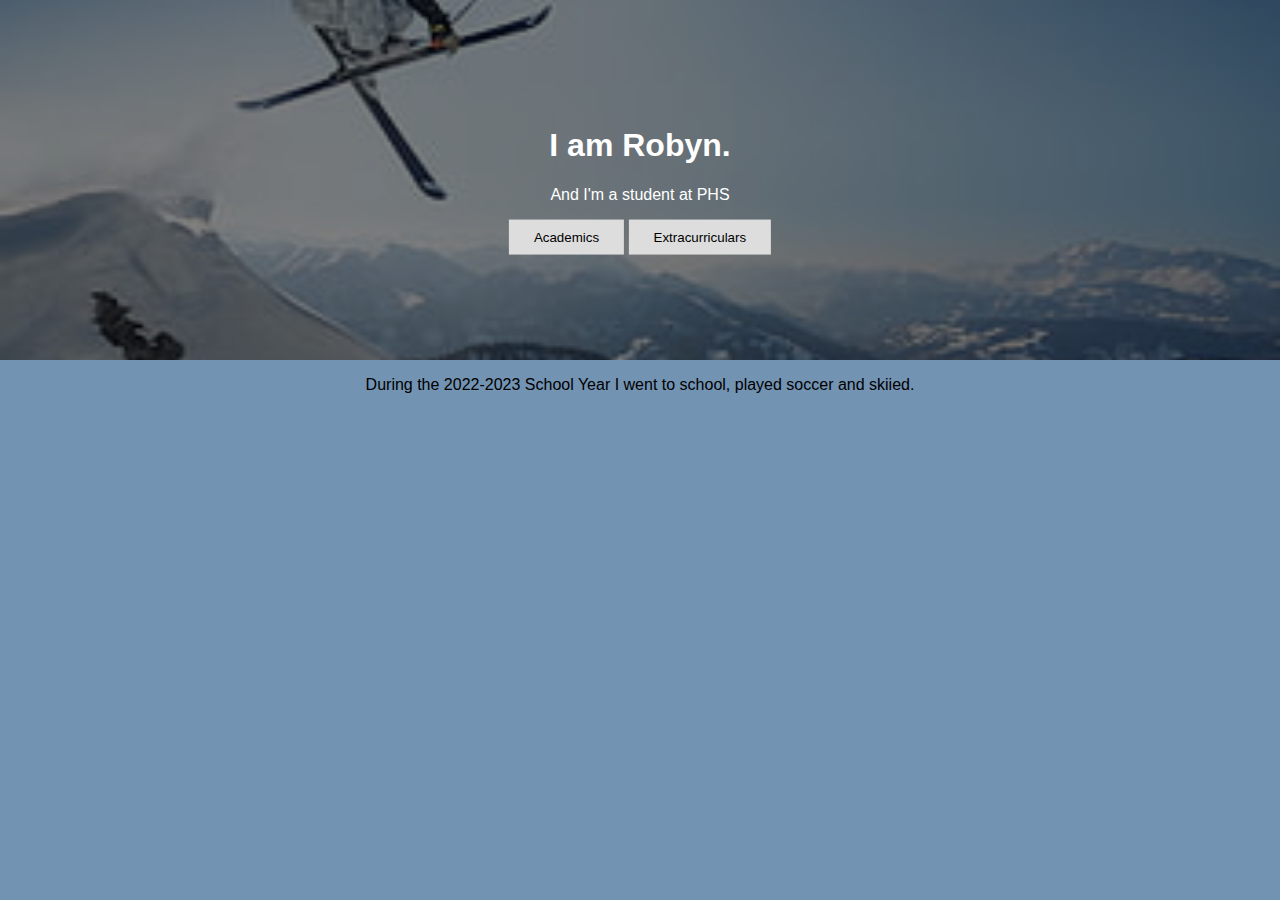
<file: index.html>
<!DOCTYPE html>
<html>
<head>
	<title>Robyn Kim</title>
	<link rel="stylesheet" href = "stylesheet.css">
</head>
<div class="hero-image">
  <div class="hero-text">
    <h1>I am Robyn. </h1>
    <p>And I'm a student at PHS</p>
    <a href = "joc.html"><button>Academics</button></a>
    <a href = "extras..html"><button>Extracurriculars</button></a>
  </div>
</div>
<body>
	<p> During the 2022-2023 School Year I went to school, played soccer and skiied. </p>

	
</body>

</html>
</file>
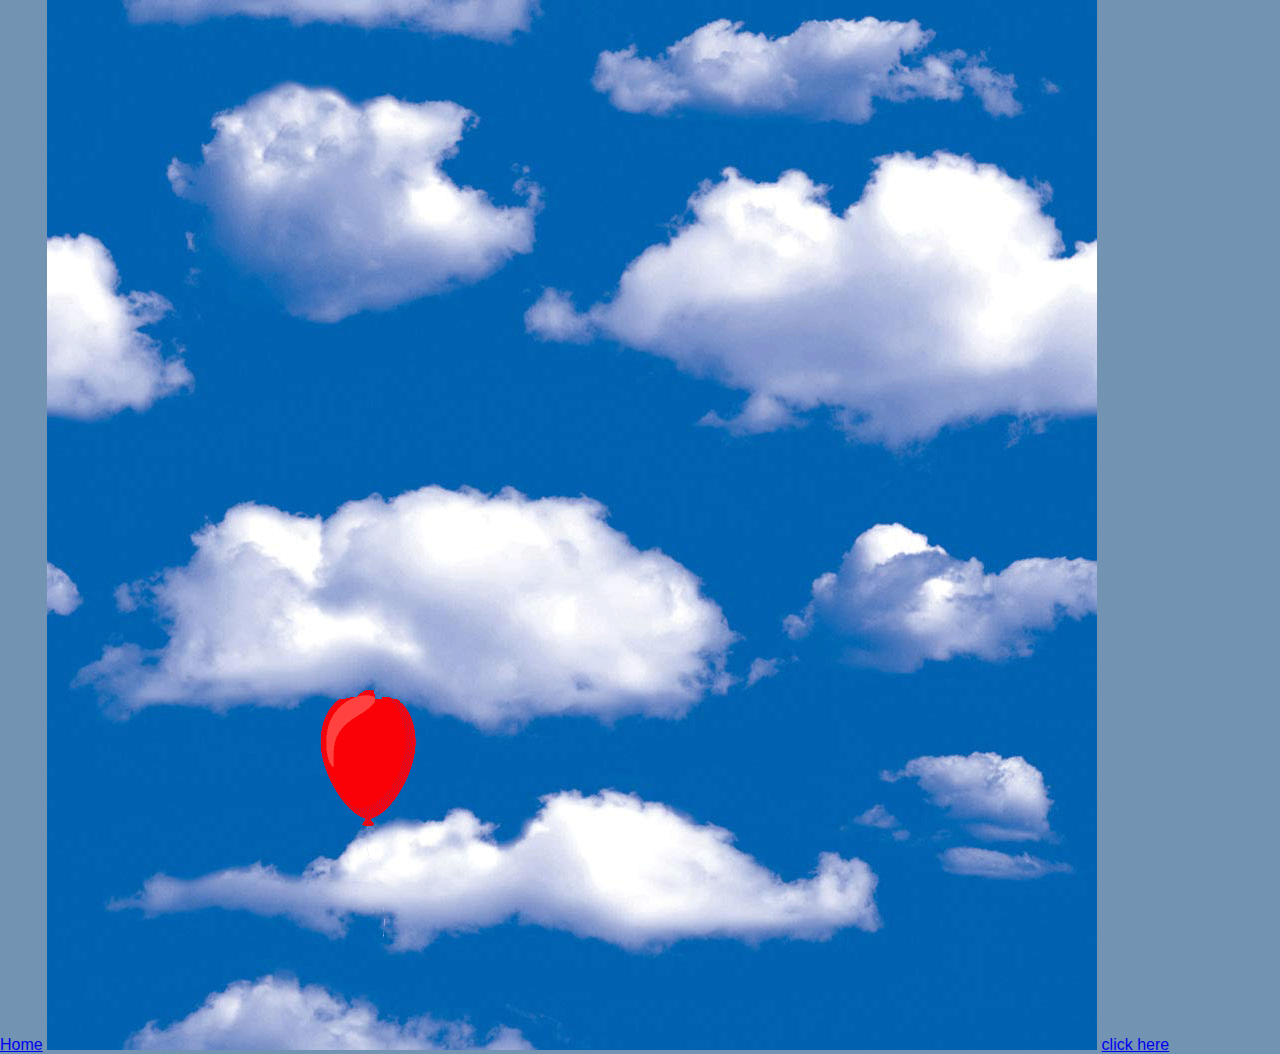
<file: mygifs.html>
<!DOCTYPE html>
<html lang="en">
  <head>
    <title>Gifs</title>
    <link rel="stylesheet" href="stylesheet.css">
    <link rel="icon" href="./favicon.ico" type="image/x-icon">
    <a href = "myhtml.html">Home</a>
  </head>
  <body>
    <img src = "JOC-Pshop-Blimp2-Robyn.gif">
    <a href="https://drive.google.com/file/d/1noNynftqT88CAbsZFauSsq7CTL1kL4Eh/view?usp=share_link"> click here </a>
  </body>
</html>
</file>
<file: stylesheet.css>
body, html {
  background-color: #7393B3;
  height: 100%;
  margin: 0;
  font-family: Arial, Helvetica, sans-serif;
}

.hero-image {
  background-image: linear-gradient(rgba(0, 0, 0, 0.5), rgba(0, 0, 0, 0.5)), url("desktop-wallpaper-mogul-skiing-and-background-thumbnail.jpg");
  height: 40%;
  background-position: center;
  background-repeat: no-repeat;
  background-size: cover;
  position: relative;
}

.hero-text {
  text-align: center;
  position: absolute;
  top: 50%;
  left: 50%;
  transform: translate(-50%, -50%);
  color: white;
}

button {
  border: none;
  outline: 100;
  display: inline-block;
  padding: 10px 25px;
  color: black;
  background-color: #ddd;
  text-align: center;
  cursor: pointer;
}

button:hover {
  background-color: #555;
  color: white;
}

p {
  text-align: center;
}



div.gallery {
  border: 1px solid #ccc;
}

div.gallery:hover {
  border: 1px solid #777;
}

div.gallery img {
  width: 100%;
  height: auto;
}

div.desc {
  padding: 15px;
  text-align: center;
}

* {
  box-sizing: border-box;
}

.responsive {
  padding: 0 6px;
  float: left;
  width: 24.99999%;
}

@media only screen and (max-width: 700px) {
  .responsive {
  width: 49.99999%;
  margin: 6px 0;
  }
}

@media only screen and (max-width: 500px) {
  .responsive {
  width: 100%;
  }
}

.clearfix:after {
  content: "";
  display: table;
  clear: both;
}
</file>
